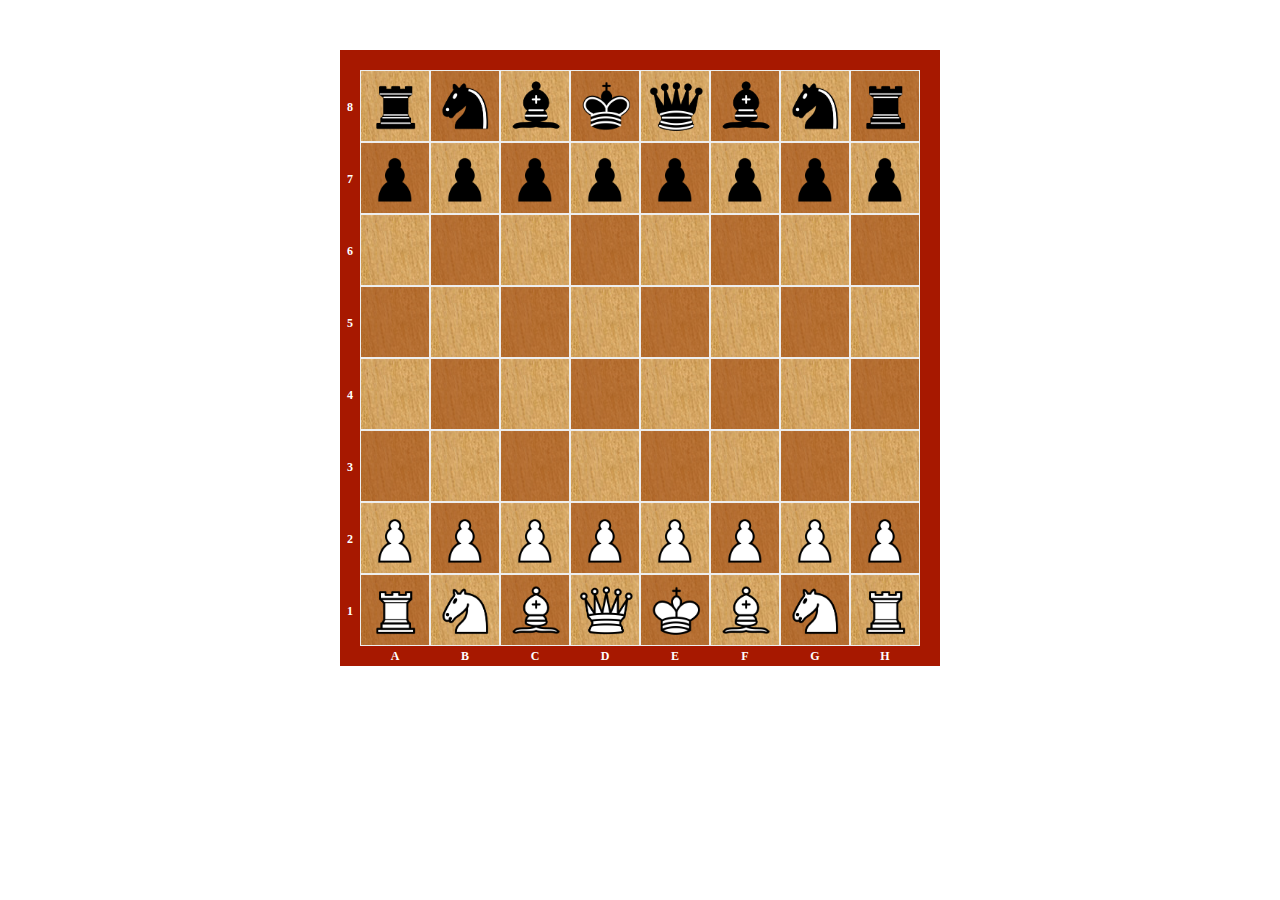
<file: hw05/index.html>
<!doctype html>
<html lang="en">
<head>
    <meta charset="UTF-8">
    <title>Игра - Шахматы</title>
    <link rel="stylesheet" href="css/style.css">
    <link rel="stylesheet" href="css/animate.css">
</head>
<body>
    <div class="container">
        <div id="chess" class="chess"></div>
    </div>

    <script src="js/common.js"></script>
</body>
</html>
</file>
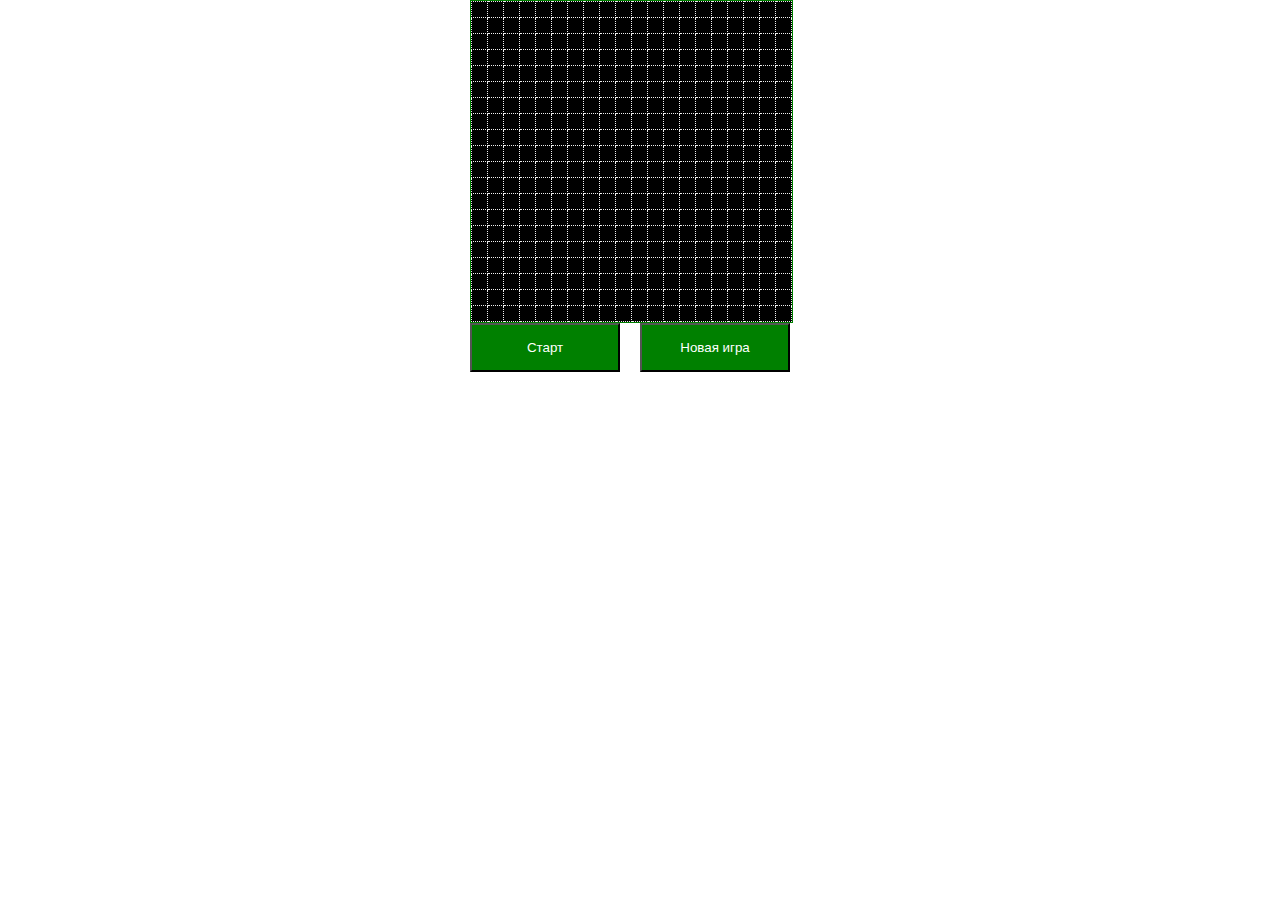
<file: hw07/index.html>
<!doctype html>
<html>
    <head>
        <title>Snake</title>
        <meta charset="UTF-8">
        <link rel="stylesheet" href="css/snake.css" />
        <script src="js/snake.js"></script>
    </head>
    <body>
        <div class="container">
            <div class="game">
                <div id="snake-field"></div>
                <button id="snake-start">Старт</button>
                <button id="snake-renew">Новая игра</button>
                <div id="score" class="display_none">
                    <span>Счет: </span><b id="score_b">0</b><br>
                    <span>Время: </span><b id="score_minute">00</b><span>:</span><b id="score_second">00</b>
                </div>
            </div>
        </div>
    </body>
</html>
</file>
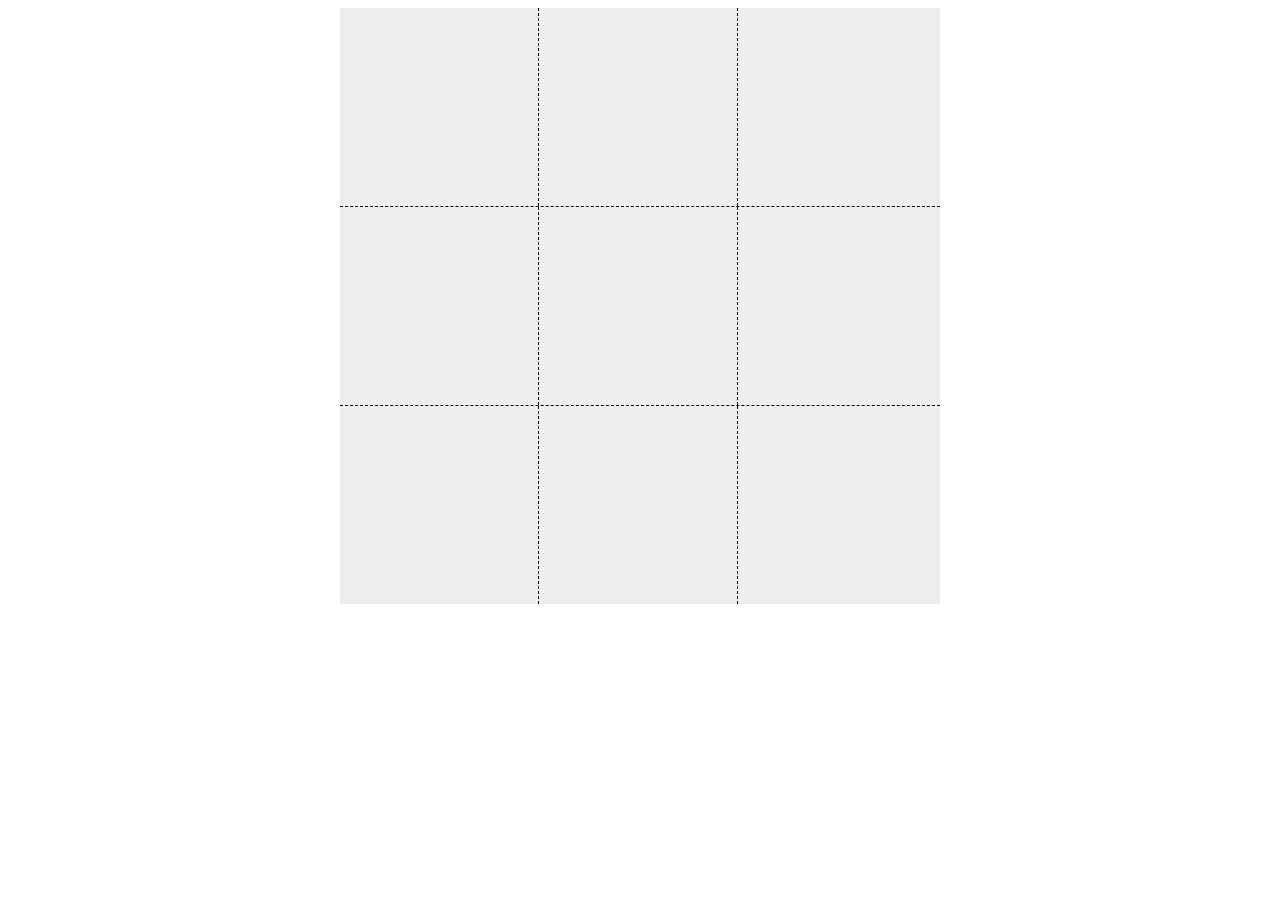
<file: hw06/cross-ziro/index.html>
<!DOCTYPE html>
<html lang="en">
<head>
    <meta charset="UTF-8">
    <title>Крестики-нолики</title>
    <link rel="stylesheet" href="css/style.css">
    <script src="js/common.js"></script>
</head>
<body>
    <div class="container"></div>
</body>
</html>
</file>
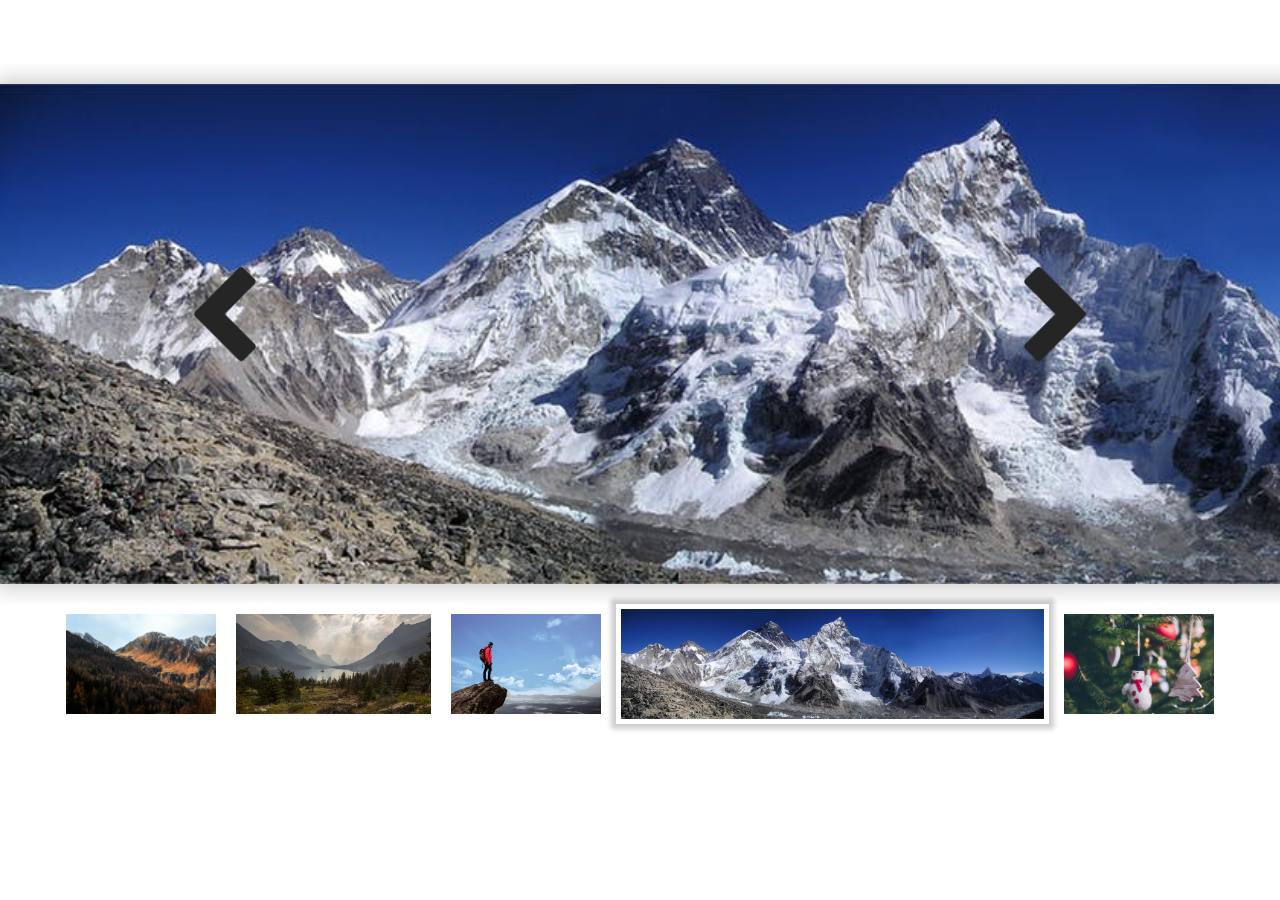
<file: hw06/gallery/index.html>
<!DOCTYPE html>
<html lang="en">
<head>
    <meta charset="UTF-8">
    <title>Галерея</title>
    <link rel="stylesheet" href="css/hover-min.css">
    <link rel="stylesheet" href="css/animate.css">
    <link rel="stylesheet" href="css/style.css">

    <script src="js/common.js"></script>
</head>
<body>
    <div class="container"></div>
</body>
</html>
</file>
<file: hw05/css/style.css>
* {
    padding: 0;
    margin: 0;
}

.container {
    width: 600px;
    height: 600px;
    margin: 0 auto;
}

.chess {
    width: 100%;
    height: 100%;
    text-align: center;
    margin-top: 50px;
}

.chess_head {
    text-transform: uppercase;
    margin: 40px 0 20px 0;
    text-align: center;
}

.chess_table {
    width: 100%;
    height: 100%;
    border: 20px solid #a71800;
    position: relative;
}

.chess_table tr {
    position: relative;
}

.chess_table tr:nth-child(odd) td:nth-child(odd):after,
.chess_table tr:nth-child(even) td:nth-child(even):after
{
    content: '';
    width: 100%;
    height: 100%;
    position: absolute;
    background-color: rgba(150,55,0,.5);
    left: 0;
    top: 0;
}

.chess_table td {
    background: url('../img/2.jpg');
    border: 1px solid #eee;
    text-align: center;
    position: relative;
    width: 70px;
    height: 70px;
}

.chess_table td:first-child:after {
    display: none;
}

.chess_table_x td:nth-child(odd):after {
    display: none;
}

.chess_table td:first-child, .chess_table_x td {
    width: 30px;
    font-weight: 600;
    font-size: 12px;
    border: none;
    background: none !important;
    color: #fff;
}

.chess_table td:first-child {
    position: absolute;
    left: -25px;
    margin-top: 30px;
}

.chess_table_x {
    position: absolute !important;
    width: 100%;
    text-transform: uppercase;
}

.chess_table_x td {
    border: none;
    width: 70px;
    height: 20px;
}

.btn {
    padding: 10px 40px;
    display: inline-block;
    background-color: cadetblue;
    transition: all .3s;
    text-transform: uppercase;
    font-size: 14px;
    color: #fff;
    margin-bottom: 20px;
    font-family: Arial, serif;
}

.btn:hover {
    cursor: pointer;
    background-color: cornflowerblue;
}

.display_none {
    display: none;
}

.figure {
    width: 60px;
    height: 60px;
    margin: auto;
    position: absolute;
    top: 5px;
    left: 5px;
    z-index: 10;
}

.pawn_black {
    background: url('../img/chess.png') no-repeat 100% 100%;
    background-size: 610%;
}

.pawn_white {
    background: url('../img/chess.png') no-repeat 100% 0;
    background-size: 610%;
}

.rook_black {
    background: url('../img/chess.png') no-repeat 80% 100%;
    background-size: 610%;
}

.rook_white {
    background: url('../img/chess.png') no-repeat 80% 0;
    background-size: 610%;
}

.horse_black {
    background: url('../img/chess.png') no-repeat 60% 100%;
    background-size: 610%;
}

.horse_white {
    background: url('../img/chess.png') no-repeat 60% 0;
    background-size: 610%;
}

.elephant_black {
    background: url('../img/chess.png') no-repeat 40% 100%;
    background-size: 610%;
}

.elephant_white {
    background: url('../img/chess.png') no-repeat 40% 0;
    background-size: 610%;
}

.queen_black {
    background: url('../img/chess.png') no-repeat 20% 100%;
    background-size: 610%;
}

.queen_white {
    background: url('../img/chess.png') no-repeat 20% 0;
    background-size: 610%;
}

.king_black {
    background: url('../img/chess.png') no-repeat 0 100%;
    background-size: 610%;
}

.king_white {
    background: url('../img/chess.png') no-repeat 0 0;
    background-size: 610%;
}
</file>
<file: hw07/css/snake.css>
* {
  margin: 0;
  padding: 0;
  overflow: hidden;
}

.container {
  width: 1000px;
  margin: 0 auto;
  display: flex;
  align-content: center;
  align-items: center;
  justify-content: center;
}

.game {
  position: relative;
  overflow: visible;
}

#snake-field {
  background: black;
  border: 1px solid green;
  position: relative;
  z-index: 10;
}

#snake-start, #snake-renew {
  width: 150px;
  padding: 15px;
  color: #fff;
  background: green;
  float: left;
  margin-right: 20px;
  text-align: center;
}

#snake-start:hover, #snake-renew:hover {
  cursor: pointer;
}

.game-table {
  border-collapse: collapse;
}

td.game-table-cell {
  width: 15px;
  height: 15px;
  border: 1px dotted #eee;
  border-collapse: collapse;
}

.snake-unit {
  background: white;
}


.food-unit {
  background: red;
}

.wall-unit {
  background: yellow;
}

.destroy-unit {
  background: green;
}

#score {
  position: absolute;
  height: 70%;
  right: -49%;
  top: 10px;
  background-color: #ccc;
  z-index: 1;
  padding: 20px;
  width: 150px;
}

.display_none {display: none;}
.display_block{display: block;}

#score span {
  line-height: 50px;
}

#snake-start:disabled {
  background-color: #ccc;
  cursor: not-allowed;
}
</file>
<file: hw06/cross-ziro/css/style.css>
.container {
    width: 1000px;
    margin: 0 auto;
}

.cross_ziro {
    width: 600px;
    margin: 0 auto;
    background-color: #eee;
    display: flex;
    flex-wrap: wrap;
}

.cross_ziro .row {
    width: 100%;
    display: flex;
    flex-wrap: nowrap;
    height: 33%;
    border-bottom: 1px dashed black;
}

.cross_ziro .row:last-child {border: none;}

.cross_ziro .cell {width: 33%; height: 198px;}

.cross_ziro .cell > img {
    width: 100%;
    height: 100%;
}

.cross_ziro .row .cell {
    border-right: 1px dashed black;
}

.cross_ziro .row .cell:last-child {
    border-right: none;
}
</file>
<file: hw06/gallery/css/style.css>
* {
    margin: 0;
    padding: 0;
}

.container {
    width: 100%;
    position: relative;
}

.gallery {
    margin-top: 5%;
    position: relative;
    height: 500px;
}

.main_view {
    overflow: hidden;
    margin: auto;
    height: 100%;
    text-align: center;
    padding: 20px 0;
    position: relative;
}

.next, .prev {
    height: 100px;
    position: absolute;
    top: 50%;
    margin-top: -50px;
    z-index: 999;
    transition: all .3s ease;
}

.next:hover, .prev:hover {
    cursor: pointer;
    height: 110px;
    margin-top: -55px;
}

.next {
    right: 15%;
}

.prev {
    left: 15%;
}

.main_view > .curr_img {
    height: 100%;
    box-shadow: 0 0 20px 5px rgba(0,0,0,.2);
}

.gallery_list {
    position: absolute;
    width: 100%;
    text-align: center;
    bottom: -160px;
}

.gallery_list > img {
    height: 100px;
    border: 5px solid white;
    margin: 0 5px;
}

.gallery_list > img:hover {
    cursor: pointer;
}

.gallery_list .active {
    box-shadow: 0 0 5px 5px rgba(0,0,0,.2);
    transition: all .3s ease;
    height: 110px;
}
</file>
